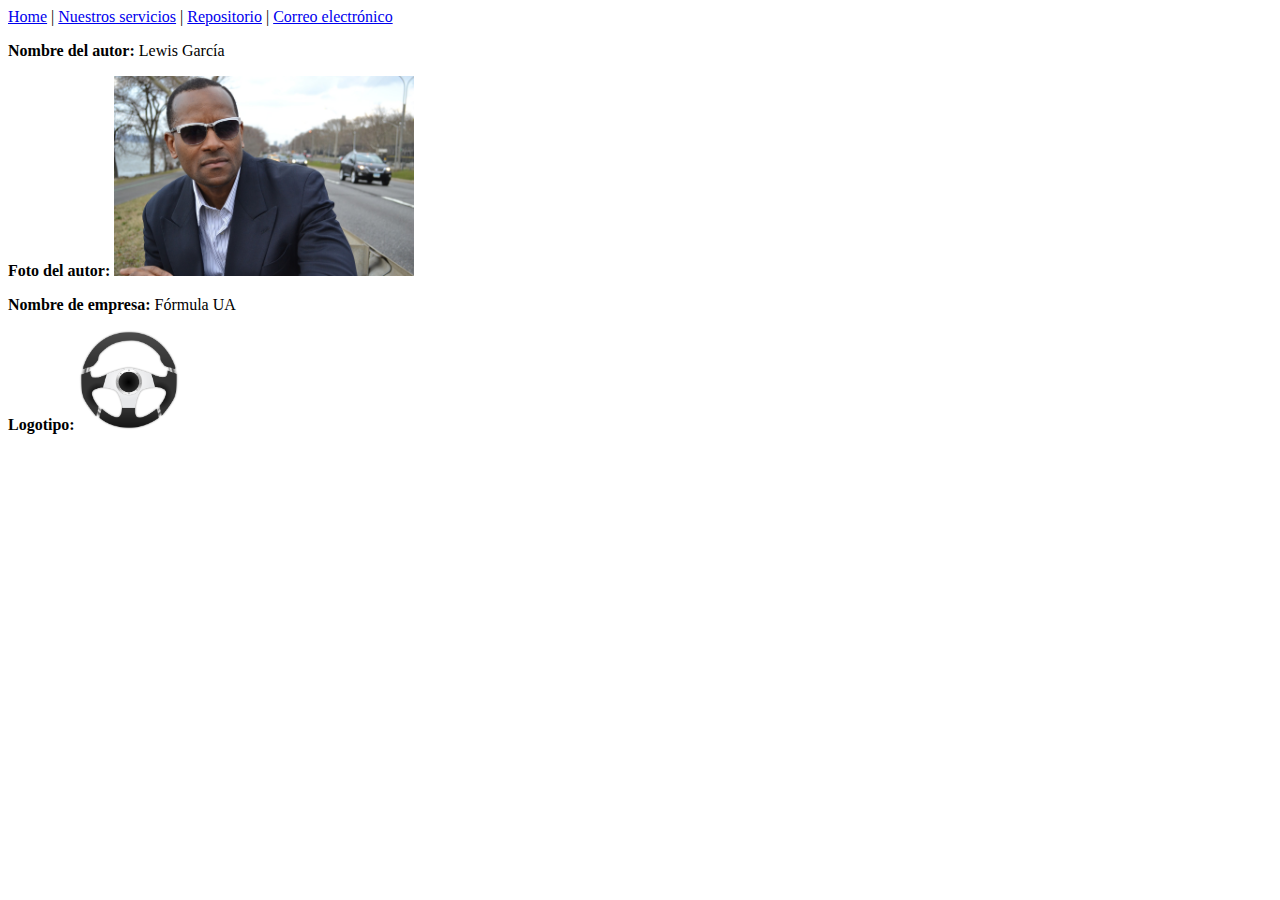
<file: nosotros.html>
<!DOCTYPE html>
<html>
	<meta charset="UTF-8"> 
<body>
	<nav>
		<a href="../index.html">Home</a> |
		<a href="./nuestrosServicios.html">Nuestros servicios</a> |
		<a href="https://github.com/botana11/cursoMarcos">Repositorio</a> |
		<a href="mailto:javier.botana@ua.es">Correo electrónico</a>
	</nav>

	<p>
		<strong>Nombre del autor: </strong> Lewis García
	</p>
	<p>
		<strong>Foto del autor: </strong> 
		 <img src="./imagenes/autor.jpg" alt="Autor" height="200" width="300"> 
	</p>
	<p>
		<strong>Nombre de empresa: </strong> Fórmula UA
	</p>
	<p>
		<strong>Logotipo: </strong>
		<img src="./imagenes/logo.png" alt="Logo" height="100" width="100"> 
	</p>

</body>
</html>
</file>
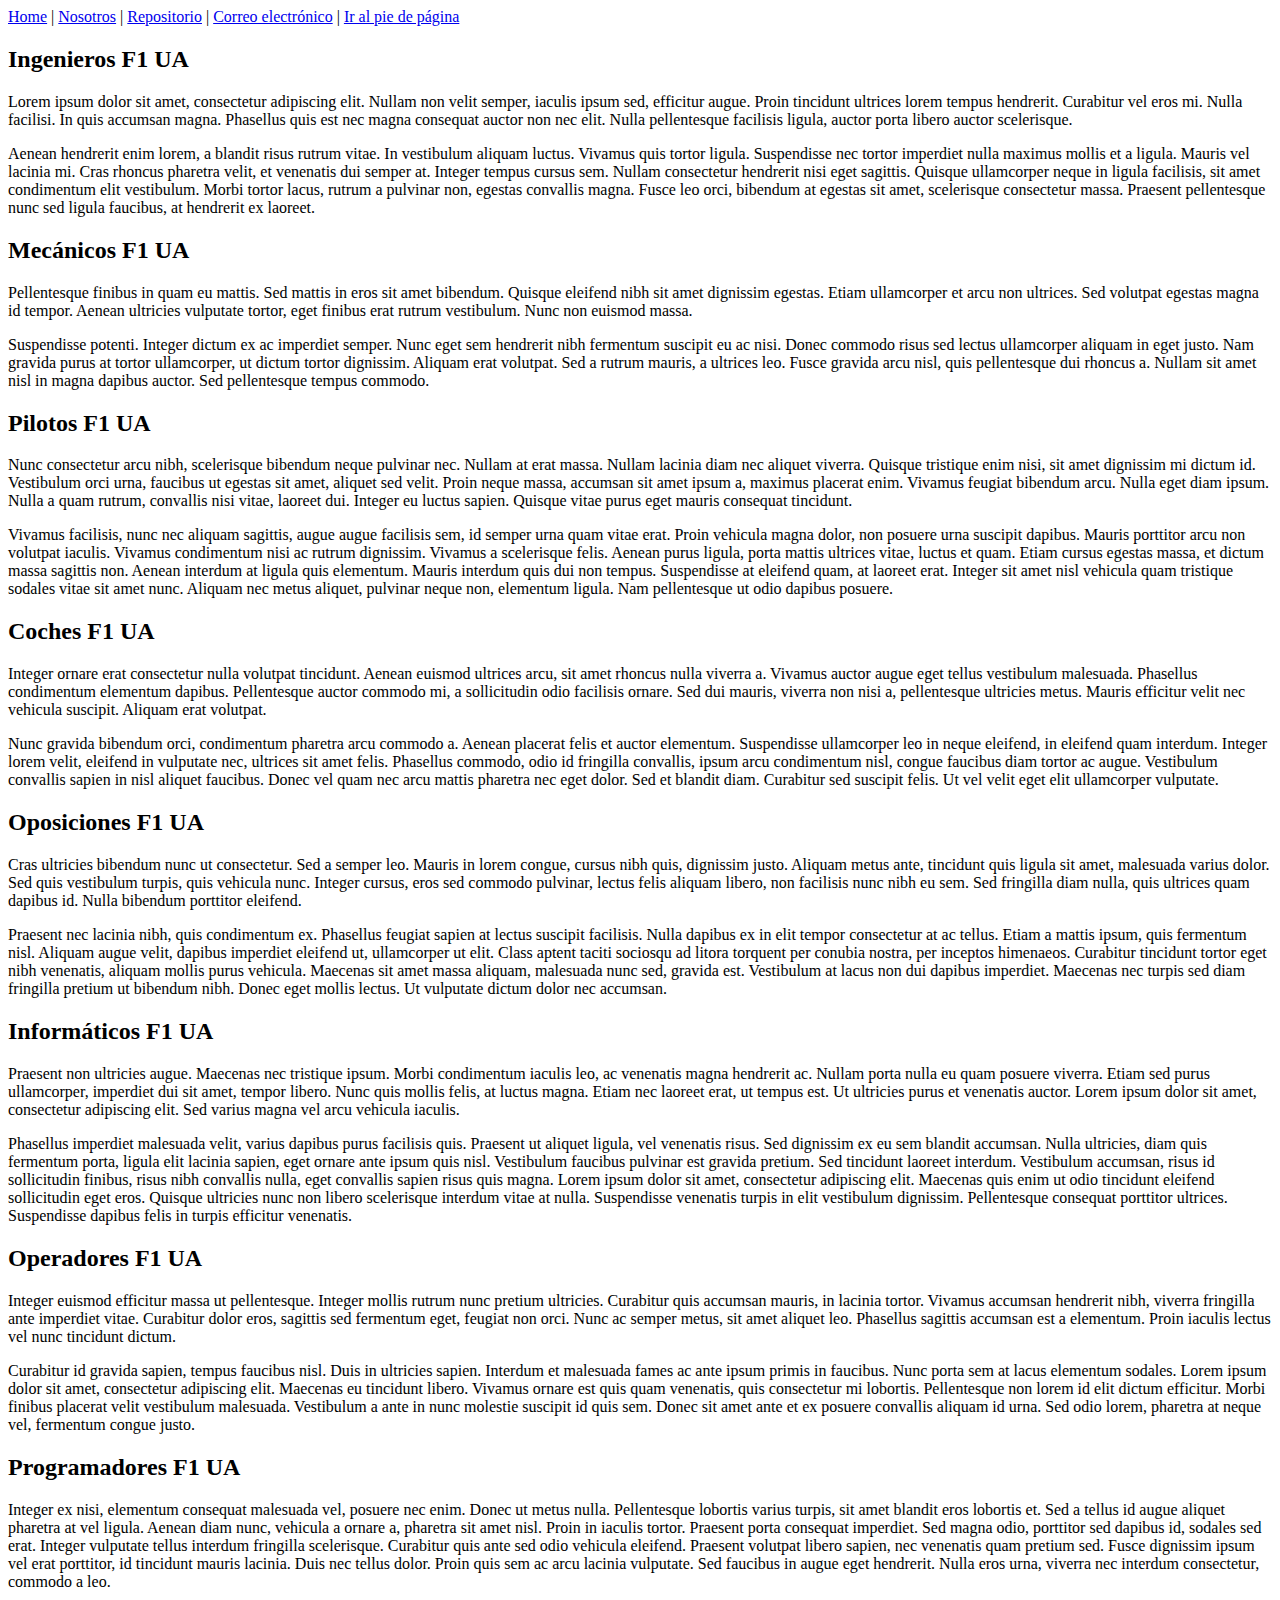
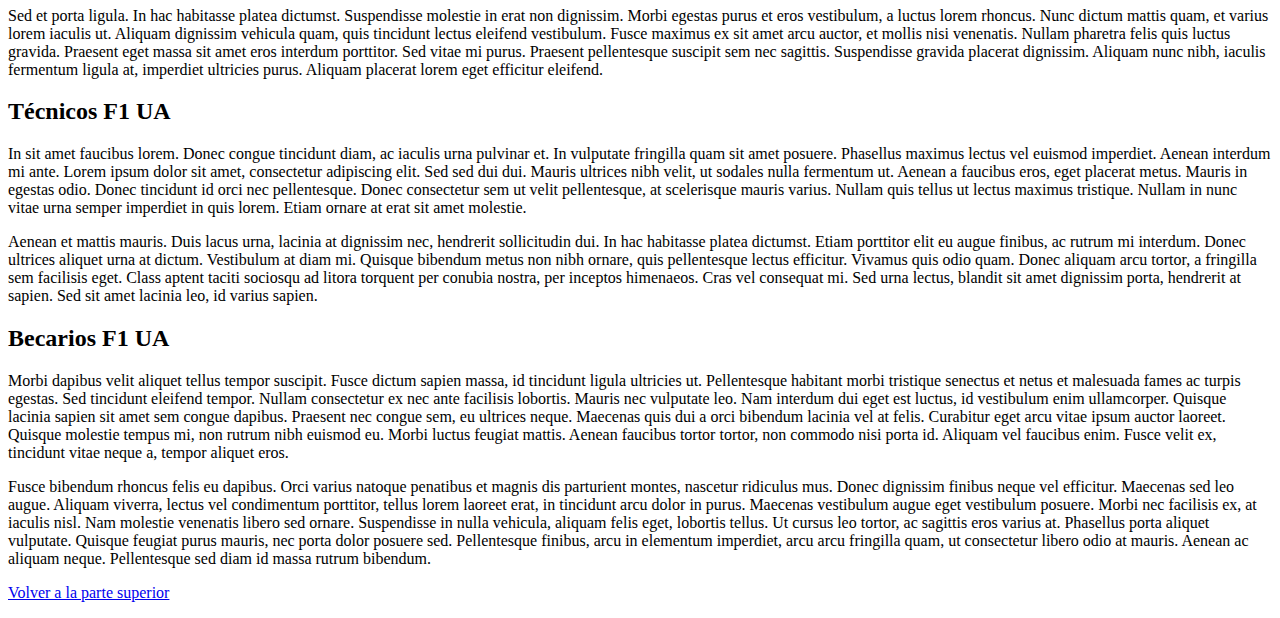
<file: nuestrosServicios.html>
<!DOCTYPE html>
<html>
	<meta charset="UTF-8"> 
<body>
	<a name="cabecera"></a>
	<nav>
		<a href="../index.html">Home</a> |
		<a href="./nosotros.html">Nosotros</a> |
		<a href="https://github.com/botana11/cursoMarcos">Repositorio</a> |
		<a href="mailto:javier.botana@ua.es">Correo electrónico</a> |
		<a href="#pie">Ir al pie de página</a>
	</nav>

	<h2>Ingenieros F1 UA</h2>
	<p>
	Lorem ipsum dolor sit amet, consectetur adipiscing elit. Nullam non velit semper, iaculis ipsum sed, efficitur augue. Proin tincidunt ultrices lorem tempus hendrerit. Curabitur vel eros mi. Nulla facilisi. In quis accumsan magna. Phasellus quis est nec magna consequat auctor non nec elit. Nulla pellentesque facilisis ligula, auctor porta libero auctor scelerisque.
	</p>
	<p>
	Aenean hendrerit enim lorem, a blandit risus rutrum vitae. In vestibulum aliquam luctus. Vivamus quis tortor ligula. Suspendisse nec tortor imperdiet nulla maximus mollis et a ligula. Mauris vel lacinia mi. Cras rhoncus pharetra velit, et venenatis dui semper at. Integer tempus cursus sem. Nullam consectetur hendrerit nisi eget sagittis. Quisque ullamcorper neque in ligula facilisis, sit amet condimentum elit vestibulum. Morbi tortor lacus, rutrum a pulvinar non, egestas convallis magna. Fusce leo orci, bibendum at egestas sit amet, scelerisque consectetur massa. Praesent pellentesque nunc sed ligula faucibus, at hendrerit ex laoreet.
	</p>

	<h2>Mecánicos F1 UA</h2>
	<p>
	Pellentesque finibus in quam eu mattis. Sed mattis in eros sit amet bibendum. Quisque eleifend nibh sit amet dignissim egestas. Etiam ullamcorper et arcu non ultrices. Sed volutpat egestas magna id tempor. Aenean ultricies vulputate tortor, eget finibus erat rutrum vestibulum. Nunc non euismod massa.
	</p>
	<p>
	Suspendisse potenti. Integer dictum ex ac imperdiet semper. Nunc eget sem hendrerit nibh fermentum suscipit eu ac nisi. Donec commodo risus sed lectus ullamcorper aliquam in eget justo. Nam gravida purus at tortor ullamcorper, ut dictum tortor dignissim. Aliquam erat volutpat. Sed a rutrum mauris, a ultrices leo. Fusce gravida arcu nisl, quis pellentesque dui rhoncus a. Nullam sit amet nisl in magna dapibus auctor. Sed pellentesque tempus commodo.
	</p>

	<h2>Pilotos F1 UA</h2>
	<p>
	Nunc consectetur arcu nibh, scelerisque bibendum neque pulvinar nec. Nullam at erat massa. Nullam lacinia diam nec aliquet viverra. Quisque tristique enim nisi, sit amet dignissim mi dictum id. Vestibulum orci urna, faucibus ut egestas sit amet, aliquet sed velit. Proin neque massa, accumsan sit amet ipsum a, maximus placerat enim. Vivamus feugiat bibendum arcu. Nulla eget diam ipsum. Nulla a quam rutrum, convallis nisi vitae, laoreet dui. Integer eu luctus sapien. Quisque vitae purus eget mauris consequat tincidunt.
	</p>
	<p>
	Vivamus facilisis, nunc nec aliquam sagittis, augue augue facilisis sem, id semper urna quam vitae erat. Proin vehicula magna dolor, non posuere urna suscipit dapibus. Mauris porttitor arcu non volutpat iaculis. Vivamus condimentum nisi ac rutrum dignissim. Vivamus a scelerisque felis. Aenean purus ligula, porta mattis ultrices vitae, luctus et quam. Etiam cursus egestas massa, et dictum massa sagittis non. Aenean interdum at ligula quis elementum. Mauris interdum quis dui non tempus. Suspendisse at eleifend quam, at laoreet erat. Integer sit amet nisl vehicula quam tristique sodales vitae sit amet nunc. Aliquam nec metus aliquet, pulvinar neque non, elementum ligula. Nam pellentesque ut odio dapibus posuere.
	</p>

	<h2>Coches F1 UA</h2>
	<p>
	Integer ornare erat consectetur nulla volutpat tincidunt. Aenean euismod ultrices arcu, sit amet rhoncus nulla viverra a. Vivamus auctor augue eget tellus vestibulum malesuada. Phasellus condimentum elementum dapibus. Pellentesque auctor commodo mi, a sollicitudin odio facilisis ornare. Sed dui mauris, viverra non nisi a, pellentesque ultricies metus. Mauris efficitur velit nec vehicula suscipit. Aliquam erat volutpat.
	</p>
	<p>
	Nunc gravida bibendum orci, condimentum pharetra arcu commodo a. Aenean placerat felis et auctor elementum. Suspendisse ullamcorper leo in neque eleifend, in eleifend quam interdum. Integer lorem velit, eleifend in vulputate nec, ultrices sit amet felis. Phasellus commodo, odio id fringilla convallis, ipsum arcu condimentum nisl, congue faucibus diam tortor ac augue. Vestibulum convallis sapien in nisl aliquet faucibus. Donec vel quam nec arcu mattis pharetra nec eget dolor. Sed et blandit diam. Curabitur sed suscipit felis. Ut vel velit eget elit ullamcorper vulputate.
	</p>

	<h2>Oposiciones F1 UA</h2>
	<p>
	Cras ultricies bibendum nunc ut consectetur. Sed a semper leo. Mauris in lorem congue, cursus nibh quis, dignissim justo. Aliquam metus ante, tincidunt quis ligula sit amet, malesuada varius dolor. Sed quis vestibulum turpis, quis vehicula nunc. Integer cursus, eros sed commodo pulvinar, lectus felis aliquam libero, non facilisis nunc nibh eu sem. Sed fringilla diam nulla, quis ultrices quam dapibus id. Nulla bibendum porttitor eleifend.
	</p>
	<p>
	Praesent nec lacinia nibh, quis condimentum ex. Phasellus feugiat sapien at lectus suscipit facilisis. Nulla dapibus ex in elit tempor consectetur at ac tellus. Etiam a mattis ipsum, quis fermentum nisl. Aliquam augue velit, dapibus imperdiet eleifend ut, ullamcorper ut elit. Class aptent taciti sociosqu ad litora torquent per conubia nostra, per inceptos himenaeos. Curabitur tincidunt tortor eget nibh venenatis, aliquam mollis purus vehicula. Maecenas sit amet massa aliquam, malesuada nunc sed, gravida est. Vestibulum at lacus non dui dapibus imperdiet. Maecenas nec turpis sed diam fringilla pretium ut bibendum nibh. Donec eget mollis lectus. Ut vulputate dictum dolor nec accumsan.
	</p>

	<h2>Informáticos F1 UA</h2>
	<p>
	Praesent non ultricies augue. Maecenas nec tristique ipsum. Morbi condimentum iaculis leo, ac venenatis magna hendrerit ac. Nullam porta nulla eu quam posuere viverra. Etiam sed purus ullamcorper, imperdiet dui sit amet, tempor libero. Nunc quis mollis felis, at luctus magna. Etiam nec laoreet erat, ut tempus est. Ut ultricies purus et venenatis auctor. Lorem ipsum dolor sit amet, consectetur adipiscing elit. Sed varius magna vel arcu vehicula iaculis.
	</p>
	<p>
	Phasellus imperdiet malesuada velit, varius dapibus purus facilisis quis. Praesent ut aliquet ligula, vel venenatis risus. Sed dignissim ex eu sem blandit accumsan. Nulla ultricies, diam quis fermentum porta, ligula elit lacinia sapien, eget ornare ante ipsum quis nisl. Vestibulum faucibus pulvinar est gravida pretium. Sed tincidunt laoreet interdum. Vestibulum accumsan, risus id sollicitudin finibus, risus nibh convallis nulla, eget convallis sapien risus quis magna. Lorem ipsum dolor sit amet, consectetur adipiscing elit. Maecenas quis enim ut odio tincidunt eleifend sollicitudin eget eros. Quisque ultricies nunc non libero scelerisque interdum vitae at nulla. Suspendisse venenatis turpis in elit vestibulum dignissim. Pellentesque consequat porttitor ultrices. Suspendisse dapibus felis in turpis efficitur venenatis.
	</p>

	<h2>Operadores F1 UA</h2>
	<p>
	Integer euismod efficitur massa ut pellentesque. Integer mollis rutrum nunc pretium ultricies. Curabitur quis accumsan mauris, in lacinia tortor. Vivamus accumsan hendrerit nibh, viverra fringilla ante imperdiet vitae. Curabitur dolor eros, sagittis sed fermentum eget, feugiat non orci. Nunc ac semper metus, sit amet aliquet leo. Phasellus sagittis accumsan est a elementum. Proin iaculis lectus vel nunc tincidunt dictum.
	</p>
	<p>
	Curabitur id gravida sapien, tempus faucibus nisl. Duis in ultricies sapien. Interdum et malesuada fames ac ante ipsum primis in faucibus. Nunc porta sem at lacus elementum sodales. Lorem ipsum dolor sit amet, consectetur adipiscing elit. Maecenas eu tincidunt libero. Vivamus ornare est quis quam venenatis, quis consectetur mi lobortis. Pellentesque non lorem id elit dictum efficitur. Morbi finibus placerat velit vestibulum malesuada. Vestibulum a ante in nunc molestie suscipit id quis sem. Donec sit amet ante et ex posuere convallis aliquam id urna. Sed odio lorem, pharetra at neque vel, fermentum congue justo.
	</p>

	<h2>Programadores F1 UA</h2>
	<p>
	Integer ex nisi, elementum consequat malesuada vel, posuere nec enim. Donec ut metus nulla. Pellentesque lobortis varius turpis, sit amet blandit eros lobortis et. Sed a tellus id augue aliquet pharetra at vel ligula. Aenean diam nunc, vehicula a ornare a, pharetra sit amet nisl. Proin in iaculis tortor. Praesent porta consequat imperdiet. Sed magna odio, porttitor sed dapibus id, sodales sed erat. Integer vulputate tellus interdum fringilla scelerisque. Curabitur quis ante sed odio vehicula eleifend. Praesent volutpat libero sapien, nec venenatis quam pretium sed. Fusce dignissim ipsum vel erat porttitor, id tincidunt mauris lacinia. Duis nec tellus dolor. Proin quis sem ac arcu lacinia vulputate. Sed faucibus in augue eget hendrerit. Nulla eros urna, viverra nec interdum consectetur, commodo a leo.
	</p>
	<p>
	Sed et porta ligula. In hac habitasse platea dictumst. Suspendisse molestie in erat non dignissim. Morbi egestas purus et eros vestibulum, a luctus lorem rhoncus. Nunc dictum mattis quam, et varius lorem iaculis ut. Aliquam dignissim vehicula quam, quis tincidunt lectus eleifend vestibulum. Fusce maximus ex sit amet arcu auctor, et mollis nisi venenatis. Nullam pharetra felis quis luctus gravida. Praesent eget massa sit amet eros interdum porttitor. Sed vitae mi purus. Praesent pellentesque suscipit sem nec sagittis. Suspendisse gravida placerat dignissim. Aliquam nunc nibh, iaculis fermentum ligula at, imperdiet ultricies purus. Aliquam placerat lorem eget efficitur eleifend.
	</p>

	<h2>Técnicos F1 UA</h2>
	<p>
	In sit amet faucibus lorem. Donec congue tincidunt diam, ac iaculis urna pulvinar et. In vulputate fringilla quam sit amet posuere. Phasellus maximus lectus vel euismod imperdiet. Aenean interdum mi ante. Lorem ipsum dolor sit amet, consectetur adipiscing elit. Sed sed dui dui. Mauris ultrices nibh velit, ut sodales nulla fermentum ut. Aenean a faucibus eros, eget placerat metus. Mauris in egestas odio. Donec tincidunt id orci nec pellentesque. Donec consectetur sem ut velit pellentesque, at scelerisque mauris varius. Nullam quis tellus ut lectus maximus tristique. Nullam in nunc vitae urna semper imperdiet in quis lorem. Etiam ornare at erat sit amet molestie.
	</p>
	<p>
	Aenean et mattis mauris. Duis lacus urna, lacinia at dignissim nec, hendrerit sollicitudin dui. In hac habitasse platea dictumst. Etiam porttitor elit eu augue finibus, ac rutrum mi interdum. Donec ultrices aliquet urna at dictum. Vestibulum at diam mi. Quisque bibendum metus non nibh ornare, quis pellentesque lectus efficitur. Vivamus quis odio quam. Donec aliquam arcu tortor, a fringilla sem facilisis eget. Class aptent taciti sociosqu ad litora torquent per conubia nostra, per inceptos himenaeos. Cras vel consequat mi. Sed urna lectus, blandit sit amet dignissim porta, hendrerit at sapien. Sed sit amet lacinia leo, id varius sapien.
	</p>

	<h2>Becarios F1 UA</h2>
	<p>
	Morbi dapibus velit aliquet tellus tempor suscipit. Fusce dictum sapien massa, id tincidunt ligula ultricies ut. Pellentesque habitant morbi tristique senectus et netus et malesuada fames ac turpis egestas. Sed tincidunt eleifend tempor. Nullam consectetur ex nec ante facilisis lobortis. Mauris nec vulputate leo. Nam interdum dui eget est luctus, id vestibulum enim ullamcorper. Quisque lacinia sapien sit amet sem congue dapibus. Praesent nec congue sem, eu ultrices neque. Maecenas quis dui a orci bibendum lacinia vel at felis. Curabitur eget arcu vitae ipsum auctor laoreet. Quisque molestie tempus mi, non rutrum nibh euismod eu. Morbi luctus feugiat mattis. Aenean faucibus tortor tortor, non commodo nisi porta id. Aliquam vel faucibus enim. Fusce velit ex, tincidunt vitae neque a, tempor aliquet eros.
	</p>
	<p>
	Fusce bibendum rhoncus felis eu dapibus. Orci varius natoque penatibus et magnis dis parturient montes, nascetur ridiculus mus. Donec dignissim finibus neque vel efficitur. Maecenas sed leo augue. Aliquam viverra, lectus vel condimentum porttitor, tellus lorem laoreet erat, in tincidunt arcu dolor in purus. Maecenas vestibulum augue eget vestibulum posuere. Morbi nec facilisis ex, at iaculis nisl. Nam molestie venenatis libero sed ornare. Suspendisse in nulla vehicula, aliquam felis eget, lobortis tellus. Ut cursus leo tortor, ac sagittis eros varius at. Phasellus porta aliquet vulputate. Quisque feugiat purus mauris, nec porta dolor posuere sed. Pellentesque finibus, arcu in elementum imperdiet, arcu arcu fringilla quam, ut consectetur libero odio at mauris. Aenean ac aliquam neque. Pellentesque sed diam id massa rutrum bibendum.
	</p>

	<p>
		<a name="pie" href="#cabecera">Volver a la parte superior</a>
	</p>

</body>
</html>
</file>
